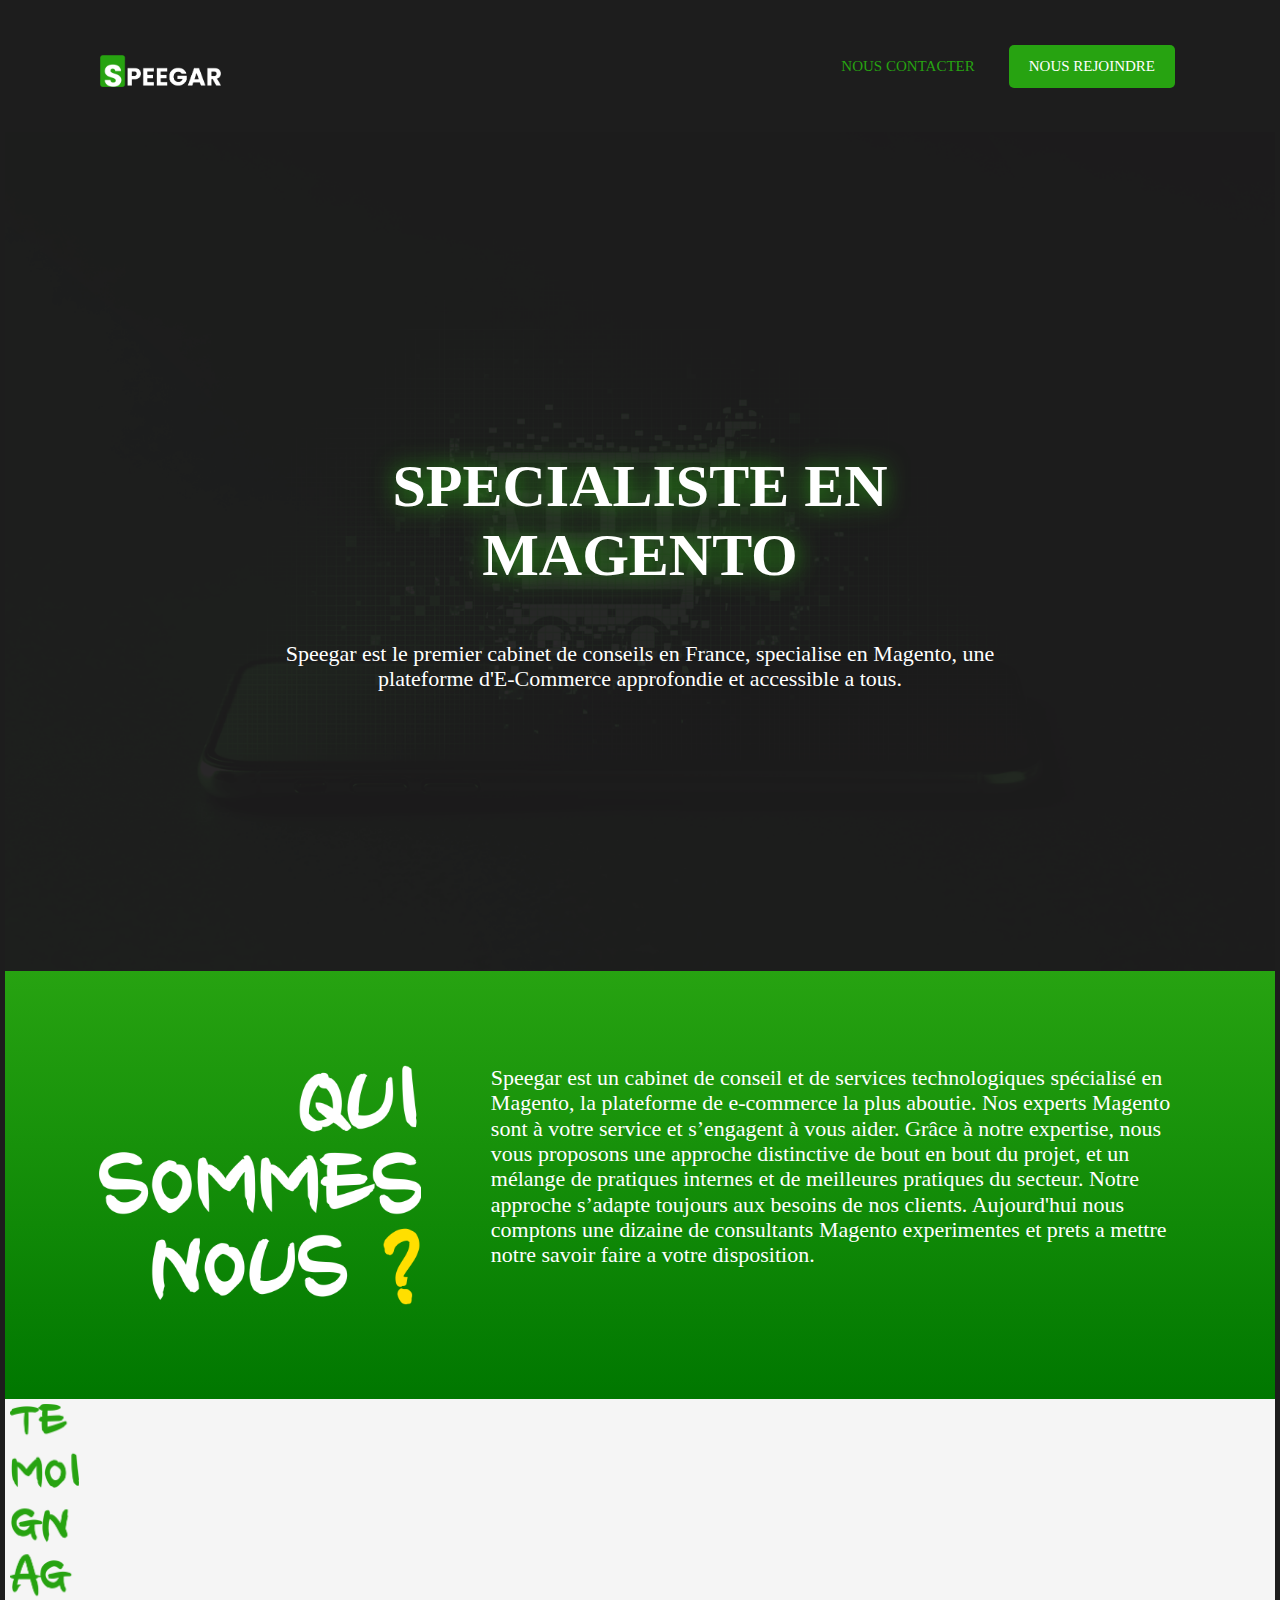
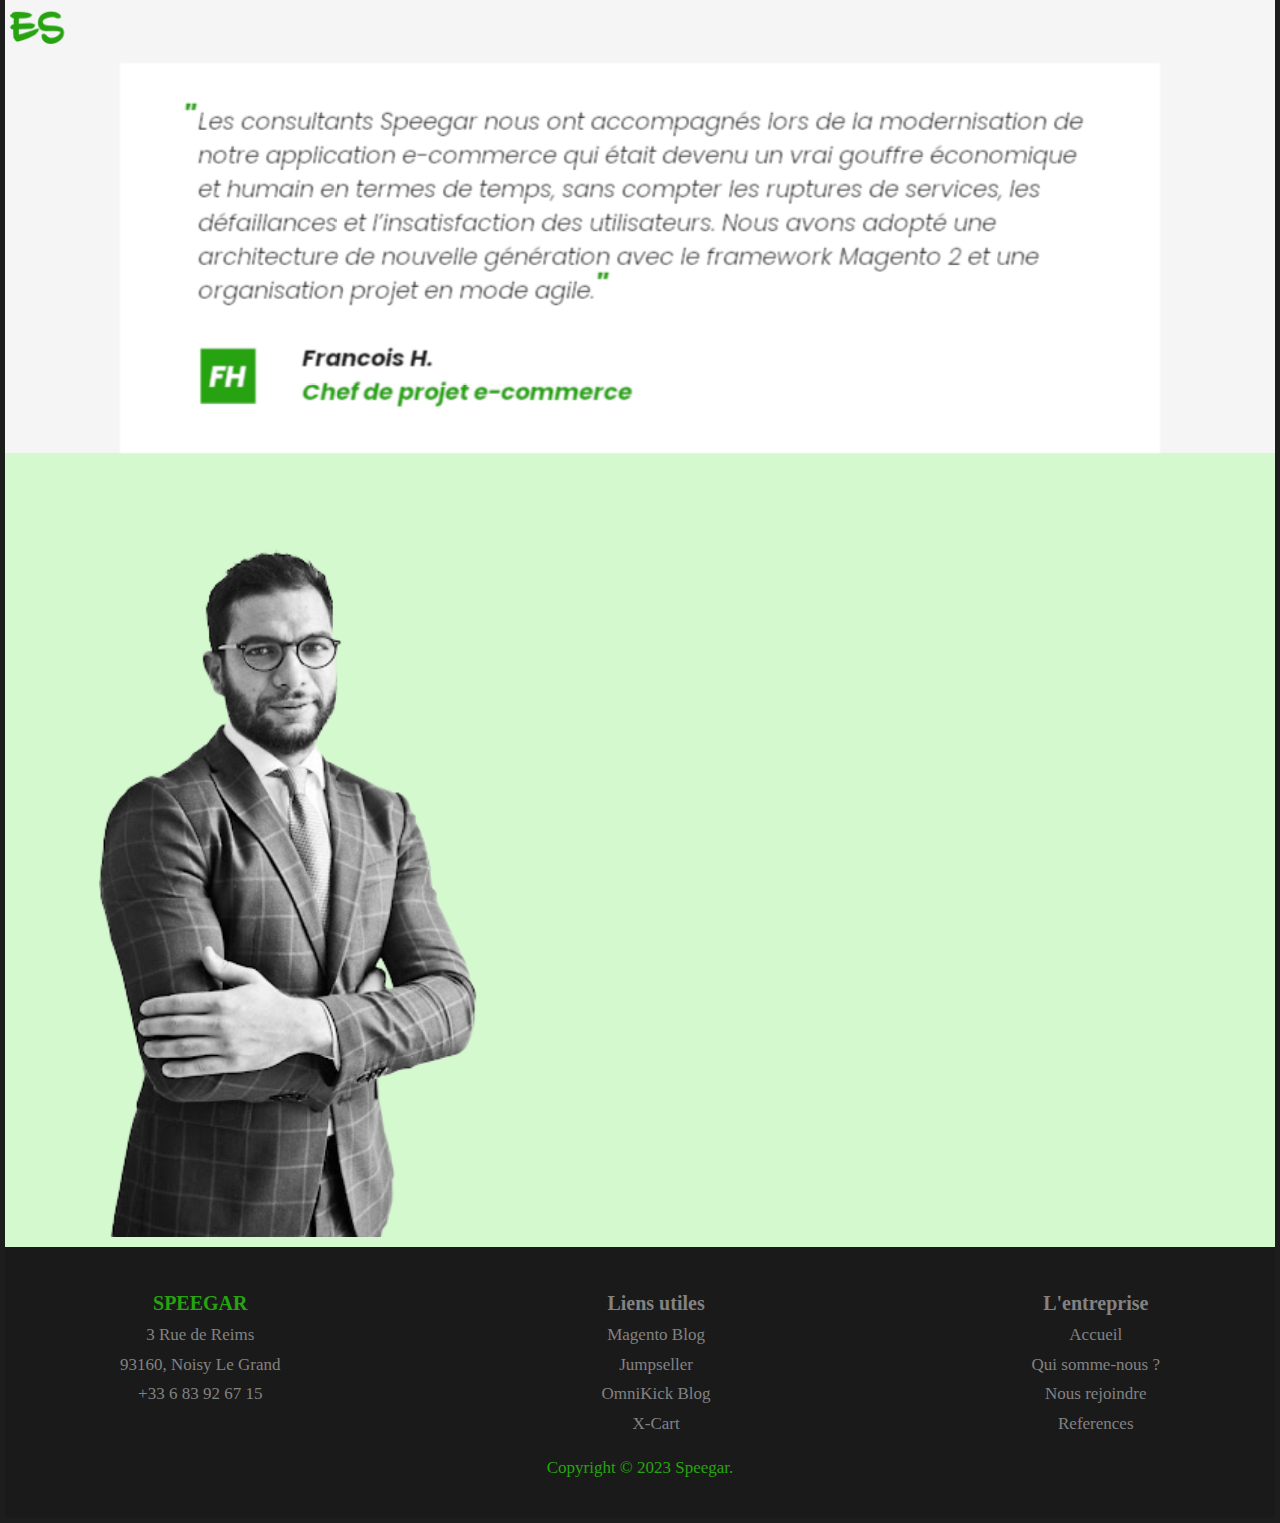
<file: index.html>
<!DOCTYPE html>
<html lang="en">

<head>
    <meta charset="UTF-8">
    <meta http-equiv="X-UA-Compatible" content="IE=edge">
    <meta name="viewport" content="width=device-width, initial-scale=1.0">
    <title>SPEEGAR WEB SITE</title>
    <link rel="stylesheet" href="style.css">
    <link rel="stylesheet" href="normalize.css">
</head>

<body>
    <section class="page">
        <!---------- Barre de naviguation ---------->
        <nav>
            <div class="logo">
                <img src="img/logospeegarweb.png">
            </div>
            <div class="buttons">
                <button class="login">NOUS CONTACTER</button>
                <button class="register"
                    onclick="location.href='mailto:candidature@speegar.com?subject=Candidature'">NOUS REJOINDRE</button>
            </div>
        </nav>
        <!---------- Fin de la barre de naviguation ---------->
    </section>

    <!---------- Header ---------->
    <header>
        <div class="case1">
            <h1> SPECIALISTE EN MAGENTO</h1>
            <p>Speegar est le premier cabinet de conseils en France, specialise en Magento,
                une plateforme d'E-Commerce approfondie et accessible a tous.
            </p>
        </div>
    </header>
    <!---------- Fin header ---------->

    <!---------- Qui sommes nous ? ---------->

    <div class="case2">
        <img src="img/qsn.png" alt="">
        <p>
            Speegar est un cabinet de conseil et de services technologiques spécialisé en Magento, la plateforme de
            e-commerce la plus aboutie. Nos experts Magento sont à votre service et s’engagent à vous aider. Grâce à
            notre expertise, nous vous proposons une approche distinctive de bout en bout du projet, et un mélange de
            pratiques internes et de meilleures pratiques du secteur. Notre approche s’adapte toujours aux besoins de
            nos clients. Aujourd'hui nous comptons une dizaine de consultants Magento experimentes et prets a mettre
            notre savoir faire a votre disposition.
        </p>
    </div>

    <!---------- Fin du qui sommes nous ? ---------->

    <!---------- Temoignages ---------->

    <div class="case3">
        <img src="img/temoignages.png" alt="">
        <div class="slider">
            <!DOCTYPE html>
            <html lang="fr">

            <head>
                <meta charset="UTF-8">
                <meta http-equiv="X-UA-Compatible" content="IE=edge">
                <meta name="viewport" content="width=device-width, initial-scale=1.0">
                <title>CSS Slider</title>
                <link rel="stylesheet" href="https://cdnjs.cloudflare.com/ajax/libs/font-awesome/6.4.0/css/all.min.css"
                    integrity="sha512-iecdLmaskl7CVkqkXNQ/ZH/XLlvWZOJyj7Yy7tcenmpD1ypASozpmT/E0iPtmFIB46ZmdtAc9eNBvH0H/ZpiBw=="
                    crossorigin="anonymous" referrerpolicy="no-referrer" />
                <link rel="stylesheet" href="/SliderTem/styleslider.css">
            </head>

            <body>
                <div class="slider">
                    <img src="/SliderTem/img/tem1.png" alt="tem1" class="img_slider active" />
                    <img src="/SliderTem/img/tem2.png" alt="tem2" class="img_slider" />
                    <div class="suivant">
                        <i class="fa-regular fa-circle-chevron-right"></i>
                    </div>
                    <div class="precedent">
                        <i class="fa-regular fa-circle-chevron-left"></i>
                    </div>
                </div>
                <script src="/SliderTem/app.js"></script>
            </body>

            </html>
        </div>
    </div>

    <!---------- Fin du temoignages ---------->

    <!---------- Message final ---------->

    <div class="case4">
        <img src="img/photo.png" alt="">
        <!-- <p>Speegar vous attend !</p> -->
        <!--<p>Speegar, c’est avant tout une équipe jeune et engagée recrutée essentiellement sur profil. Vous êtes
            passionnés par la conception de solutions technologiques innovantes ? Vous avez une expertise pointue ou
            vous êtes convaincu que vous en avez le potentiel ? Vous avez envie de rejoindre une communauté Tech qui
            aime apprendre, se challenger et se retrouver pour partager ?
        </p>-->
    </div>

    <!---------- Fin du message final ---------->

    <!---------- Pied de page ---------->

    <footer>

        <div class="colonnes">
            <div class="colonne1">
                <h5>SPEEGAR</h5>
                <p>3 Rue de Reims</p>
                <p>93160, Noisy Le Grand</p>
                <p> +33 6 83 92 67 15</p>
            </div>
            <div class="colonne">
                <h5>Liens utiles</h5>
                <p> Magento Blog</p>
                <p>Jumpseller</p>
                <p>OmniKick Blog</p>
                <p>X-Cart</p>
            </div>
            <div class="colonne">
                <h5>L'entreprise</h5>
                <p>Accueil</p>
                <p>Qui somme-nous ?</p>
                <p>Nous rejoindre</p>
                <p>References</p>
            </div>
        </div>
        <div class="copyright">
            <p>Copyright © 2023 Speegar.</p>
        </div>
    </footer>

    <!---------- Fin du pied de page ---------->
</body>

</html>
</file>
<file: style.css>
body {
    font-family: 'Avenir';
    background-color: #1d1d1d;
    padding: 0;
    margin: 0;
    color: white;
}

body .page {
    margin: 20px 80px;
}

/* ---------- Barre de naviguation ---------- */

nav {
    display: flex;
    flex-wrap: wrap;
    justify-content: space-between;
    position: sticky;
    top: 0;
    background-color: #1d1d1d;
    /*background-attachment: fixed;*/
    padding: 10px 0px;
}

nav .logo {
    margin-top: 5px;
    cursor: pointer;
    margin-right: 20px;
}

nav .logo img {
    display: flex;
    flex-wrap: wrap;
    width: 20%;
    height: auto;
    align-content: center;
}

nav .buttons button {
    padding: 13px 20px;
    border: none;
    font-size: 15px;
    cursor: pointer;
    outline: none;
    border-radius: 5px;
}

nav .buttons .login {
    background-color: inherit;
    margin-right: 10px;
    color: #27a311;
}

nav .buttons .login:hover {
    background-color: inherit;
    margin-right: 10px;
    color: white;
    transition: 0.4s;
}

nav .buttons .register {
    background-color: #27a311;
    margin-right: 10px;
    color: white;
}

nav .buttons .register:hover {
    background-color: white;
    margin-right: 10px;
    color: #1d1d1d;
    transition: 0.4s;
}

/* ---------- Fin de barre de naviguation ---------- */

/* ---------- Header (Case1) ---------- */

header {
    background: url(img/ecommerce4.png) no-repeat center center ;
    background-size: cover;
    color: white;
    padding: 270px;
}

header h1 {
    font-size: 60px;
    text-align: center;
    filter: drop-shadow(0 0 0.75rem #27a311);
}

header p {
    font-size: 22px;
    text-align: center;
}

/* ---------- Fin du Header ---------- */

/* ---------- Corps de la page (Case2, Case3, Case4) ---------- */

.case2 {
    background: linear-gradient(#27a311, rgb(0, 119, 0));
    padding: 7%;
    display: flex;
    justify-content: center;
    color: white;
    font-size: 22px;
    text-align: left;
}

.case2 img {
    width: auto;
    height: 250px;
    align-content: right;
    margin-right: 60px;
}

.case3 {
    background-color: whitesmoke;
    padding: 0;
    /*display: flex;*/
    /*justify-content: center;*/
}

.case3 .slider {
    width: auto;
    height: 400px;
}

.case3 img {
    width: auto;
    height: 250px;
    /*align-content: right;
    margin-right: 60px;*/
}

.case4 {
    background-color: #d4f9ce;
    /*justify-content: space-between;*/
    color: #27a311;
    display: flex;
    padding-top: 7%;
    padding-right: 7%;
    padding-left: 7%;
    font-size: 22px;
    text-align: left;
}

.case4 img {
    height: 700px;
    width: auto;
    left: 20px;
    margin-right: 60px;

}

/* ---------- Fin du corps de la page ---------- */

/* ---------- Pied de page ---------- */

footer{
    background-color: #1a1a1a;
    padding: 30px 100px;
    color: #828282;
    font-size: 17px;
}

footer .colonnes {
    display: flex;
    flex-wrap: wrap;
    justify-content: space-between;
    text-align: center;
    cursor: pointer;
}

footer .colonne p:hover {
    color: white;
    transition: 0.4s;
}
footer .colonne1 p:hover {
    color: white;
    transition: 0.4s;
}

footer h5 {
    text-align: center;
    font-size: 20px;

}

footer .colonne1 h5 {
    color: #27a311;
}

footer .copyright {
    text-align: center;
    color: #27a311;
}

/* ---------- Fin du pied de page ---------- */
</file>
<file: SliderTem/styleslider.css>
* {
  margin: 0;
  padding: 5px;
  box-sizing: border-box;

}

.slider {
  height: 50vh;
  position: relative;
}

.slider img {
  object-fit: contain;
  height: 100%;
  width: 100%;
  position: absolute;
  top: 0;
  left: 0;
  opacity: 0;
  transition: opacity .5s;
}

.slider img.active {
  opacity: 1;
}

.suivant, .precedent {
  color: #27a311;
  font-size: 2rem;
  position: absolute;
  top: 50%;
  transform: translateY(-50%);
  cursor: pointer;
}

.suivant {
  right: 1rem;
}

.precedent {
  left: 1rem;
}
</file>
